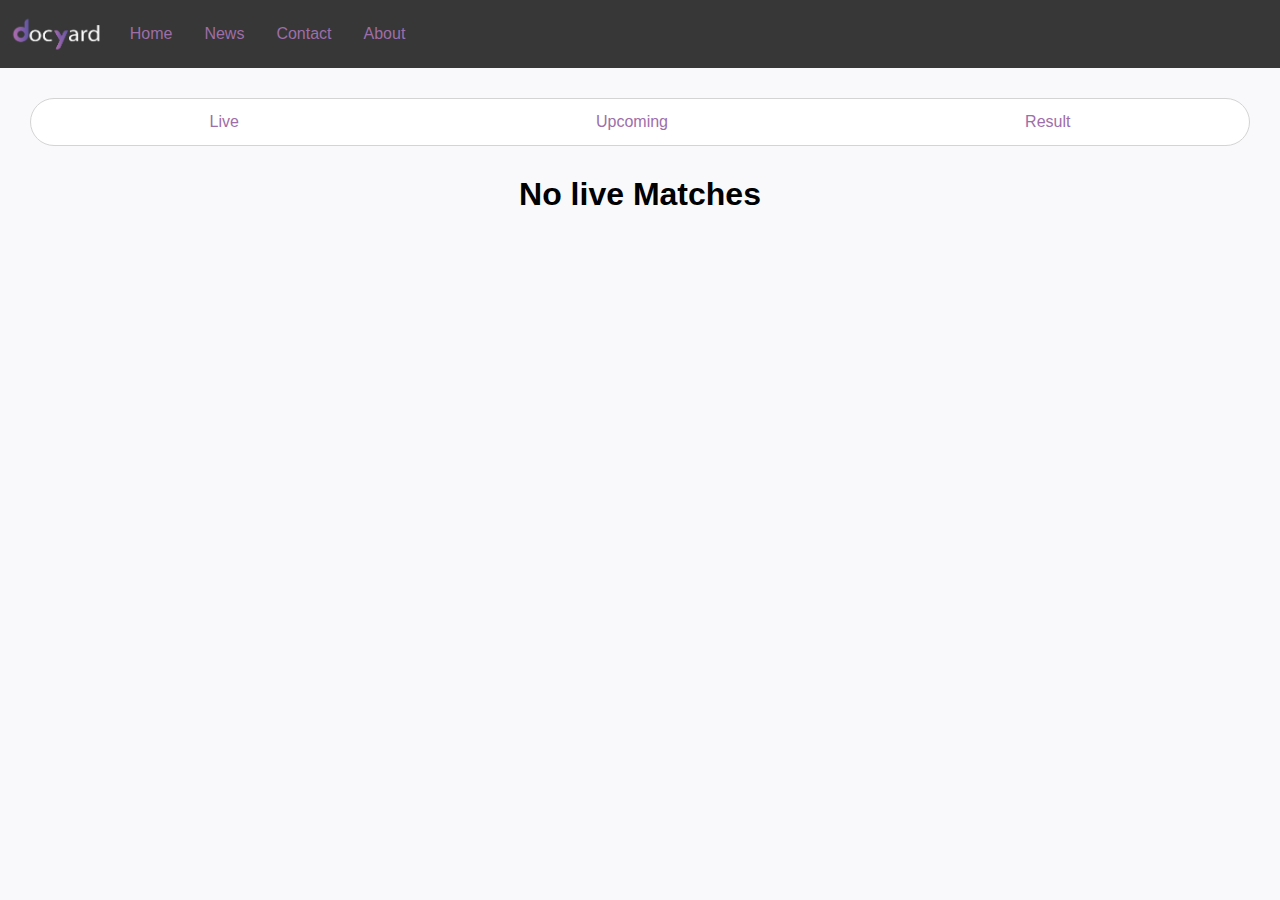
<file: index.html>
<!DOCTYPE html>
<html lang="en">
<head>
    <meta charset="UTF-8">
    <meta http-equiv="X-UA-Compatible" content="IE=edge">
    <meta name="viewport" content="width=device-width, initial-scale=1.0">
    <link rel="stylesheet" href="style.css">
     <link rel="stylesheet" href="upcoming.css">
    <link rel="website icon" cla5ss="tab_logo" type="png" href="docyardlogobg.png">
    <title>DocYard-Livescore</title>
</head>
<body>
    <header>
    <ul>            
        <a href="file:///home/rohan/Desktop/VS%20Code%20/DocYard/index.html" class="image_logo"><img src="docyardbg.png" class="docyard_logo"></a>
        <li><a href="index.html">Home</a></li>
        <li><a href="#news">News</a></li>
        <li><a href="#contact">Contact</a></li>
        <li><a href="#about">About</a></li>
      </ul>
    </header>
    <part-1>
        <div class="options">
            <a href="index.html">Live</a>
            <a href="upcoming.html">Upcoming</a>
            <a href="result.html">Result</a>
        </div>
    </part-1>
    <main>
        <h1 id="hidden">No live Matches</h1>
        <div class="grid">
        </div>
    </main>
    <script src="index.js"></script>
</body>
</html>
</file>
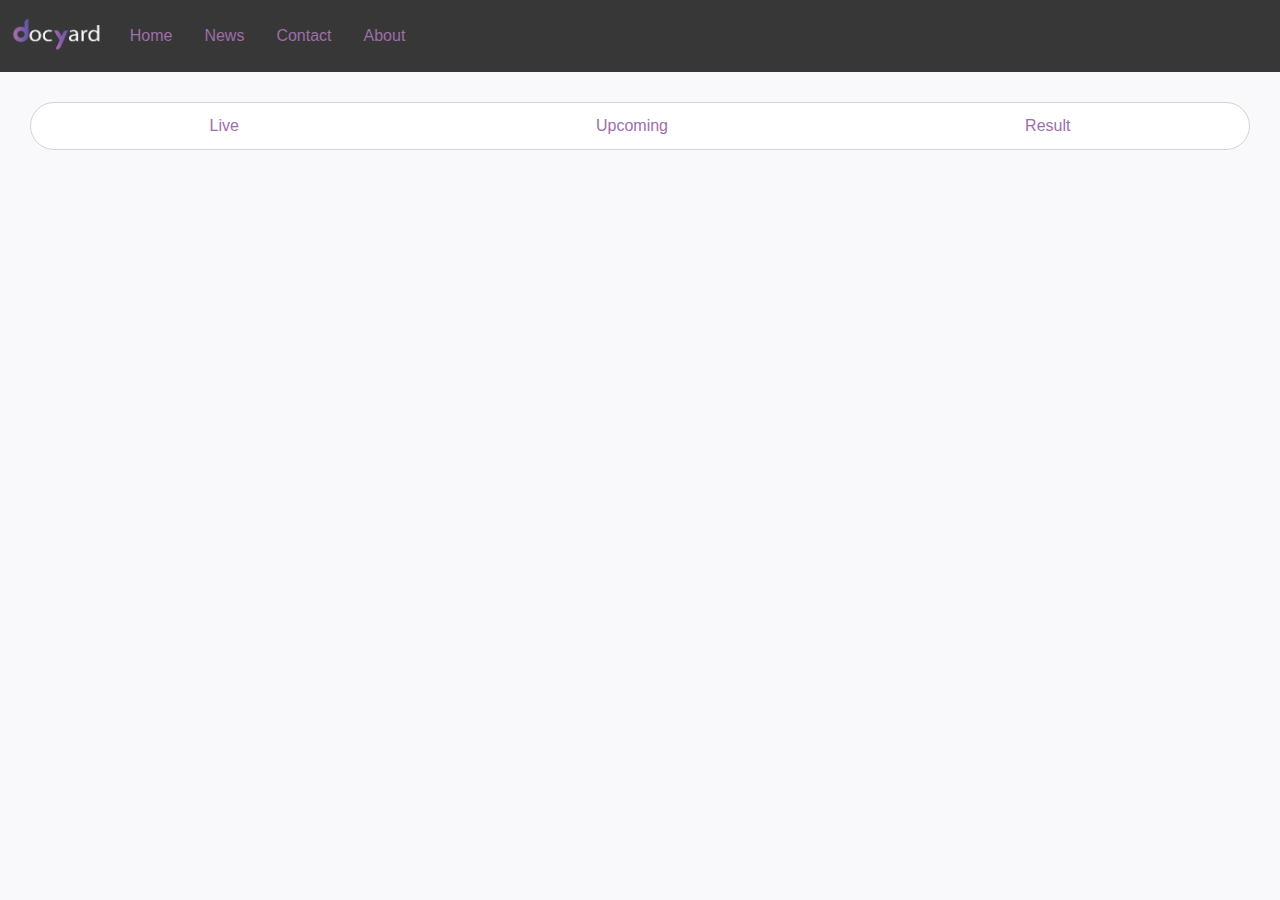
<file: live.html>
<!DOCTYPE html>
<html lang="en">
<head>
    <meta charset="UTF-8">
    <meta http-equiv="X-UA-Compatible" content="IE=edge">
    <meta name="viewport" content="width=device-width, initial-scale=1.0">
    <link rel="stylesheet" href="style.css">
    <link rel="website icon" cla5ss="tab_logo" type="png" href="docyardlogobg.png">
    <title>DocYard-Livescore</title>
</head>
<body>
    <header>
    <ul>            
        <a href="https://docyardhq.github.io/Website/" class="image_logo"><img src="docyardbg.png" class="docyard_logo"></a>
        <li><a href="index.html">Home</a></li>
        <li><a href="#news">News</a></li>
        <li><a href="#contact">Contact</a></li>
        <li><a href="#about">About</a></li>
      </ul>  
    </header>
    <part-1>
        <div class="options">
            <a href="index.html">Live</a>
            <a href="upcoming.html">Upcoming</a>
            <a href="result.html">Result</a>
        </div>
    </part-1>

    <main>
        <div class="grid">
            
        </div>
        
    </main>
    <script src="live.js"></script>
</body>
</html>
</file>
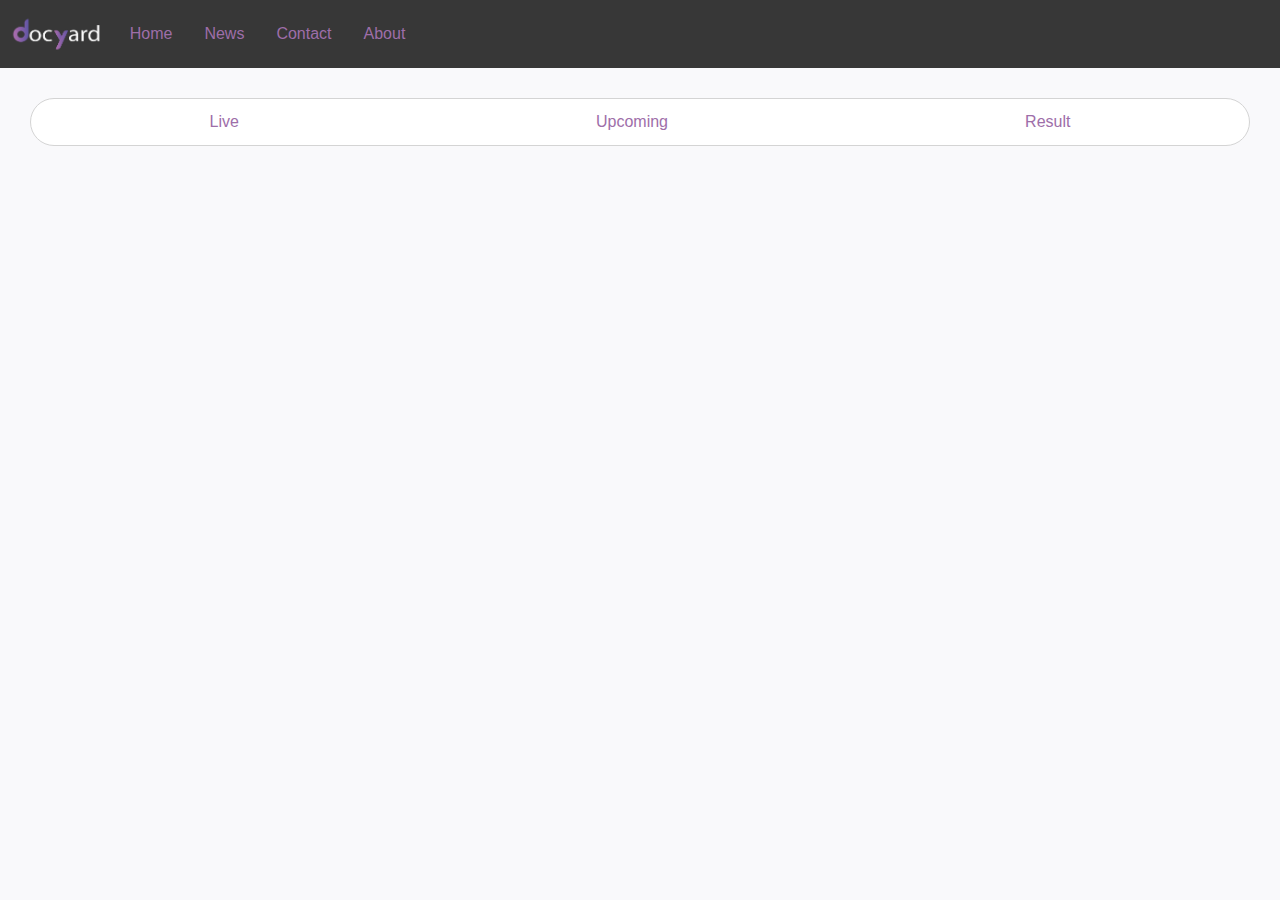
<file: result.html>
<!DOCTYPE html>
<html lang="en">
<head>
    <meta charset="UTF-8">
    <meta http-equiv="X-UA-Compatible" content="IE=edge">
    <meta name="viewport" content="width=device-width, initial-scale=1.0">
    <link rel="stylesheet" href="upcoming.css">
    <link rel="website icon" class="tab_logo" type="png" href="docyardlogobg.png">
    <title>DocYard-Livescore</title>
</head>
<body>
    <header>
    <ul>            
        <a href="file:///home/rohan/Desktop/VS%20Code%20/DocYard/index.html" class="image_logo"><img src="docyardbg.png" class="docyard_logo"></a>
        <li><a href="index.html">Home</a></li>
        <li><a href="#news">News</a></li>
        <li><a href="#contact">Contact</a></li>
        <li><a href="#about">About</a></li>
      </ul>
    </header>
    <part-1>
        <div class="options">
            <a href="index.html">Live</a>
            <a href="upcoming.html">Upcoming</a>
            <a href="result.html">Result</a>
        </div>
    </part-1>
    <main>
        <div class="grid">
            
        </div>
    </main>
    <script src="result.js"></script>
</body>
</html>
</file>
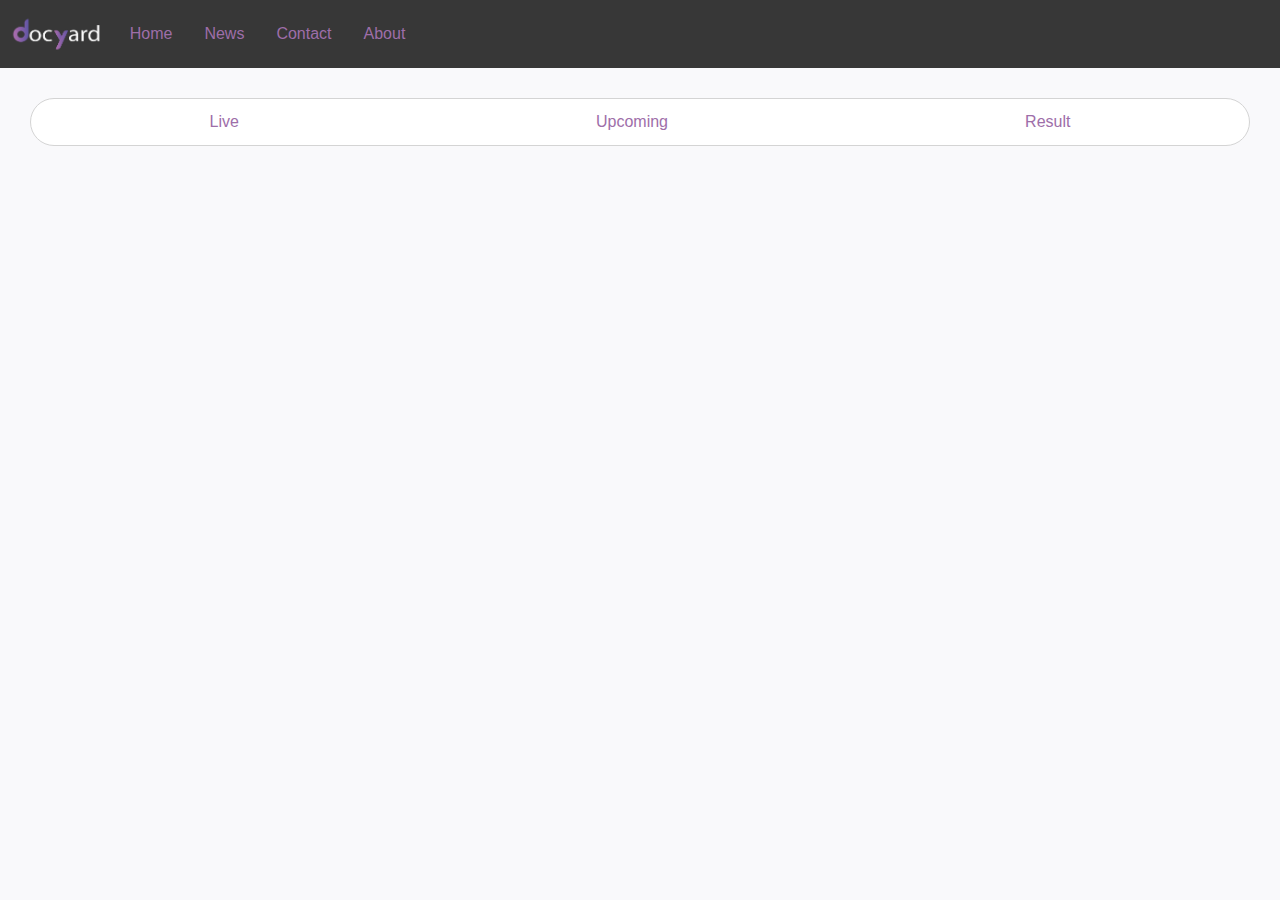
<file: upcoming.html>
<!DOCTYPE html>
<html lang="en">
<head>
    <meta charset="UTF-8">
    <meta http-equiv="X-UA-Compatible" content="IE=edge">
    <meta name="viewport" content="width=device-width, initial-scale=1.0">
    <link rel="stylesheet" href="upcoming.css">
    <link rel="website icon" class="tab_logo" type="png" href="docyardlogobg.png">
    <title>DocYard-Livescore</title>
</head>
<body>
    <header>
    <ul>            
        <a href="file:///home/rohan/Desktop/VS%20Code%20/DocYard/index.html" class="image_logo"><img src="docyardbg.png" class="docyard_logo"></a>
        <li><a href="index.html">Home</a></li>
        <li><a href="#news">News</a></li>
        <li><a href="#contact">Contact</a></li>
        <li><a href="#about">About</a></li>
      </ul>
    </header>
    <part-1>
        <div class="options">
            <a href="index.html">Live</a>
            <a href="upcoming.html">Upcoming</a>
            <a href="result.html">Result</a>
        </div>
    </part-1>
    <main>
        <div class="grid">
            
        </div>
    </main>
    <script src="upcoming.js"></script>
</body>
</html>
</file>
<file: style.css>
body{
    padding: 0;
    margin: 0;
    font-family: 'Segoe UI', Tahoma, Geneva, Verdana, sans-serif;
    background-color: #f9f9fb;
}
.docyard_logo{
    width: 100%;
    height: 40px;
    object-fit: contain;
}
.image_logo{
    padding-left: 10px;
    padding-right: 10px;
}

ul {
    list-style-type: none;
    margin: 0;
    padding: 0;
    overflow: hidden;
    background-color: #373737;
    display: flex;
    flex-direction: row;
    align-items: center;
  }
  li {
    float: right;
  }
  li a {
    display: block;
    color: #9e6ea9;
    text-align: center;
    padding: 14px 16px;
    text-decoration: none;
  }
  li a:hover {
    background-color: #131313;
  }
  .options{
    margin: 30px;
    background-color: #ffffff;
    border-radius: 30px;
    border: 0.6px solid #d4d4d4;
    display: flex;
    flex-wrap: wrap;
    flex-direction: row;
    justify-content: space-around;
  }
  a{
    display: block;
    color: #9e6ea9;
    text-align: center;
    padding: 14px 16px;
    text-decoration: none;
    transition: 0.1s;
  }
.options a:hover{
    border-bottom: 1px solid #9e6ea9;
    position: inherit;
}
.teamname {
  padding: 12px 13px;
  background-color: #373737;
  color: #9e6ea9;
  font-size: 20px;
  font-weight: 400;
}
.team_logo{
  width: 30px;
  object-fit: contain;
}
.batting_score{
  display: flex;
  gap: 20px;
}
.livescore {
  margin: 12px 13px;
  font-size: 20px;
  font-weight: 500;
  color: #9e6ea9;
}
.livescore p {
  color: red;
  margin-top: 15px;
}
.livescore span {
  font-size: 17px;
}
.batsman {
  margin: 15px 0;
}
.head {
  display: flex;
  justify-content: space-around;
  background-color: #373737;
  color: #9e6ea9;
  padding: 10px;
}
.head ul {
  list-style-type: none;
  overflow: hidden;
  display: flex;
  flex-direction: row;
  align-items: center;
}
.head ul li {
  padding: 0 13px;
}
.batter {
  display: flex;
  justify-content: space-around;
  background-color: #d4d4d4;
  color: #9e6ea9;
  padding: 10px;
}
.batter ul {
  list-style-type: none;
  overflow: hidden;
  display: flex;
  background-color: #d4d4d4;
  flex-direction: row;
  align-items: center;
}
.batter ul li {
  font-size: 400;
  padding: 0 13px;
}
.bowler {
  margin: 15px 0;
}
.thrower {
  display: flex;
  justify-content: space-around;
  background-color: #d4d4d4;
  color: #9e6ea9;
  padding: 10px;
}
.thrower ul {
  list-style-type: none;
  overflow: hidden;
  display: flex;
  background-color: #d4d4d4;
  flex-direction: row;
  align-items: center;
}
.thrower ul li {
  font-size: 400;
  padding: 0 13px;
}

#hidden{
  text-align: center;
}
</file>
<file: upcoming.css>
body{
    padding: 0;
    margin: 0;
    font-family: 'Segoe UI', Tahoma, Geneva, Verdana, sans-serif;
    background-color: #f9f9fb;
}
.docyard_logo{
    width: 100%;
    height: 40px;
    object-fit: contain;
}
.image_logo{
    display: flex;
    padding-left: 10px;
    padding-right: 10px;
}
ul {
    list-style-type: none;
    margin: 0;
    padding: 0;
    overflow: hidden;
    background-color: #373737;
    display: flex;
    flex-direction: row;
    align-items: center;
  }
  li {
    float: right;
  }
  li a {
    display: block;
    color: #9e6ea9;
    text-align: center;
    padding: 14px 16px;
    text-decoration: none;
  }
  li a:hover {
    background-color: #131313;
  }
  .options{
    margin: 30px;
    background-color: #ffffff;
    border-radius: 30px;
    border: 0.6px solid #d4d4d4;
    display: flex;
    flex-wrap: wrap;
    flex-direction: row;
    justify-content: space-around;
  }
  a{
    display: block;
    color: #9e6ea9;
    text-align: center;
    padding: 14px 16px;
    text-decoration: none;
    transition: 0.1s;
  }
.options a:hover{
    border-bottom: 1px solid #9e6ea9;
    position: inherit;
}
.grid{
    display: flex;
    justify-content: center;
    flex-wrap: wrap;
    flex-direction: row;
    padding: 10px;
}
.card{
    width: 500px;
    border: 0.5px solid black;
}
.head{
    display: flex;
    flex-direction: row;
    flex-wrap: wrap;
    justify-content: space-around;
}
.team_logo{
    width: 40px;
    height: 40px;
    object-fit: contain;
}
.teams{
    display: flex;
    flex-direction: column;
    flex-wrap: wrap;
    padding-left: 90px;
    padding-right: 60px;
}
.team1{
    display: flex;
    justify-content: flex-start;
    flex-wrap: wrap;
    flex-direction: row;
    gap: 40px;
}
.team1 p{
    font-size: 14px;
}
.time{
    padding-left: 90px;
}
.dark_mode{
    background-color: #222222;
    color: white;
}
.card_dark_mode{
    border: 0.5px solid white;
}
@media screen and (max-width: 600px) {
    .docyard_logo{
        height: 30px;
    }
    
}
</file>
